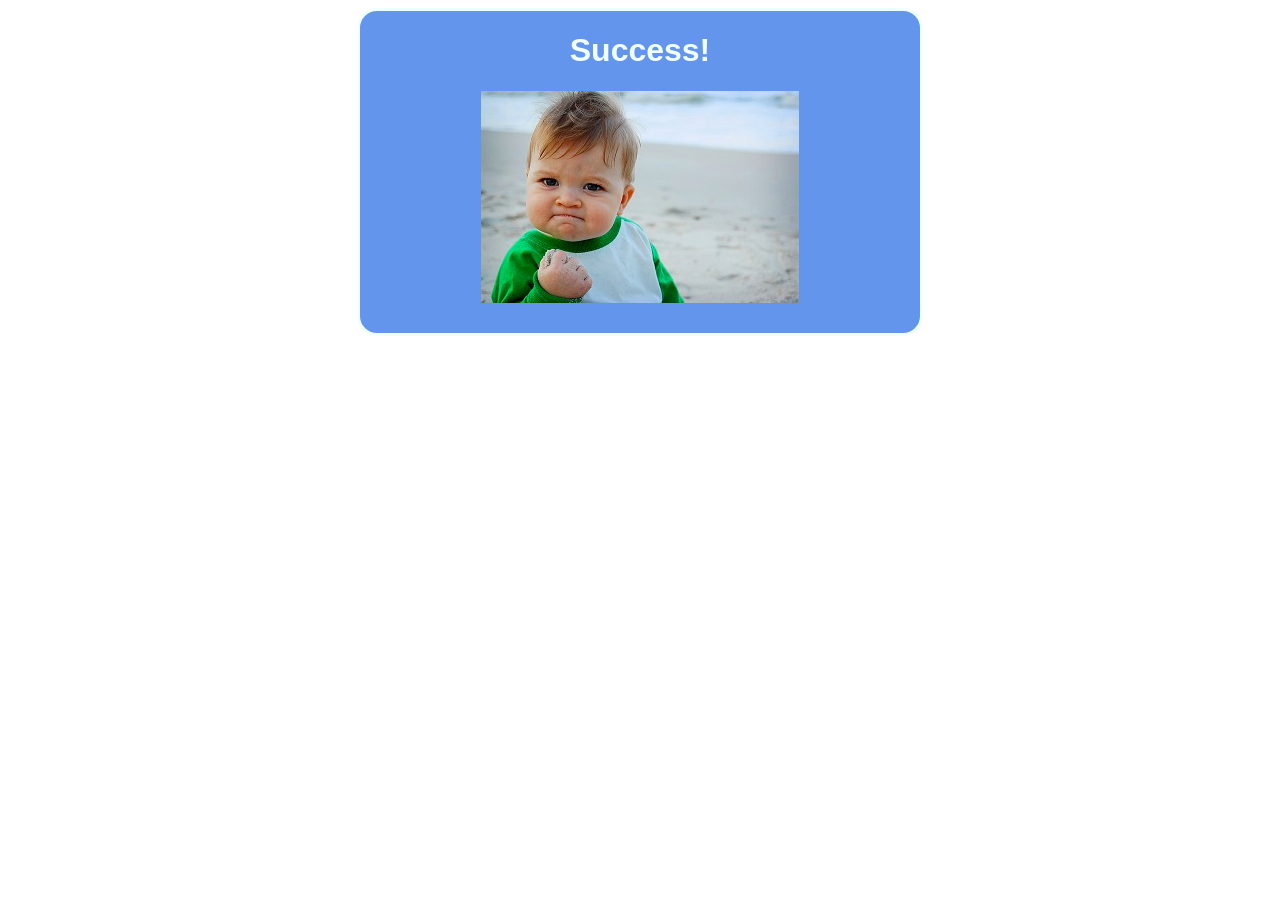
<file: edge_server/web_content/index.html>
<head>
    <link rel="stylesheet" href="static/main.css">
</head>
<html>
    <body>
        <div class="container">
            <h1 class="header">Success!</h1>
            <img src="images/image.jpg" alt="success kid"/>
        </div>
    </body>
</html>
</file>
<file: edge_server/web_content/static/main.css>
body {
    font-family: Arial, Helvetica, sans-serif;
}

.container {
    margin: auto;
    width: 500px;
    background-color: cornflowerblue;
    border-radius: 20px;
    padding: 0px 30px 30px 30px;
    text-align: center;
    border: 3px solid;
    border-color: azure;
    color: azure;
}
</file>
